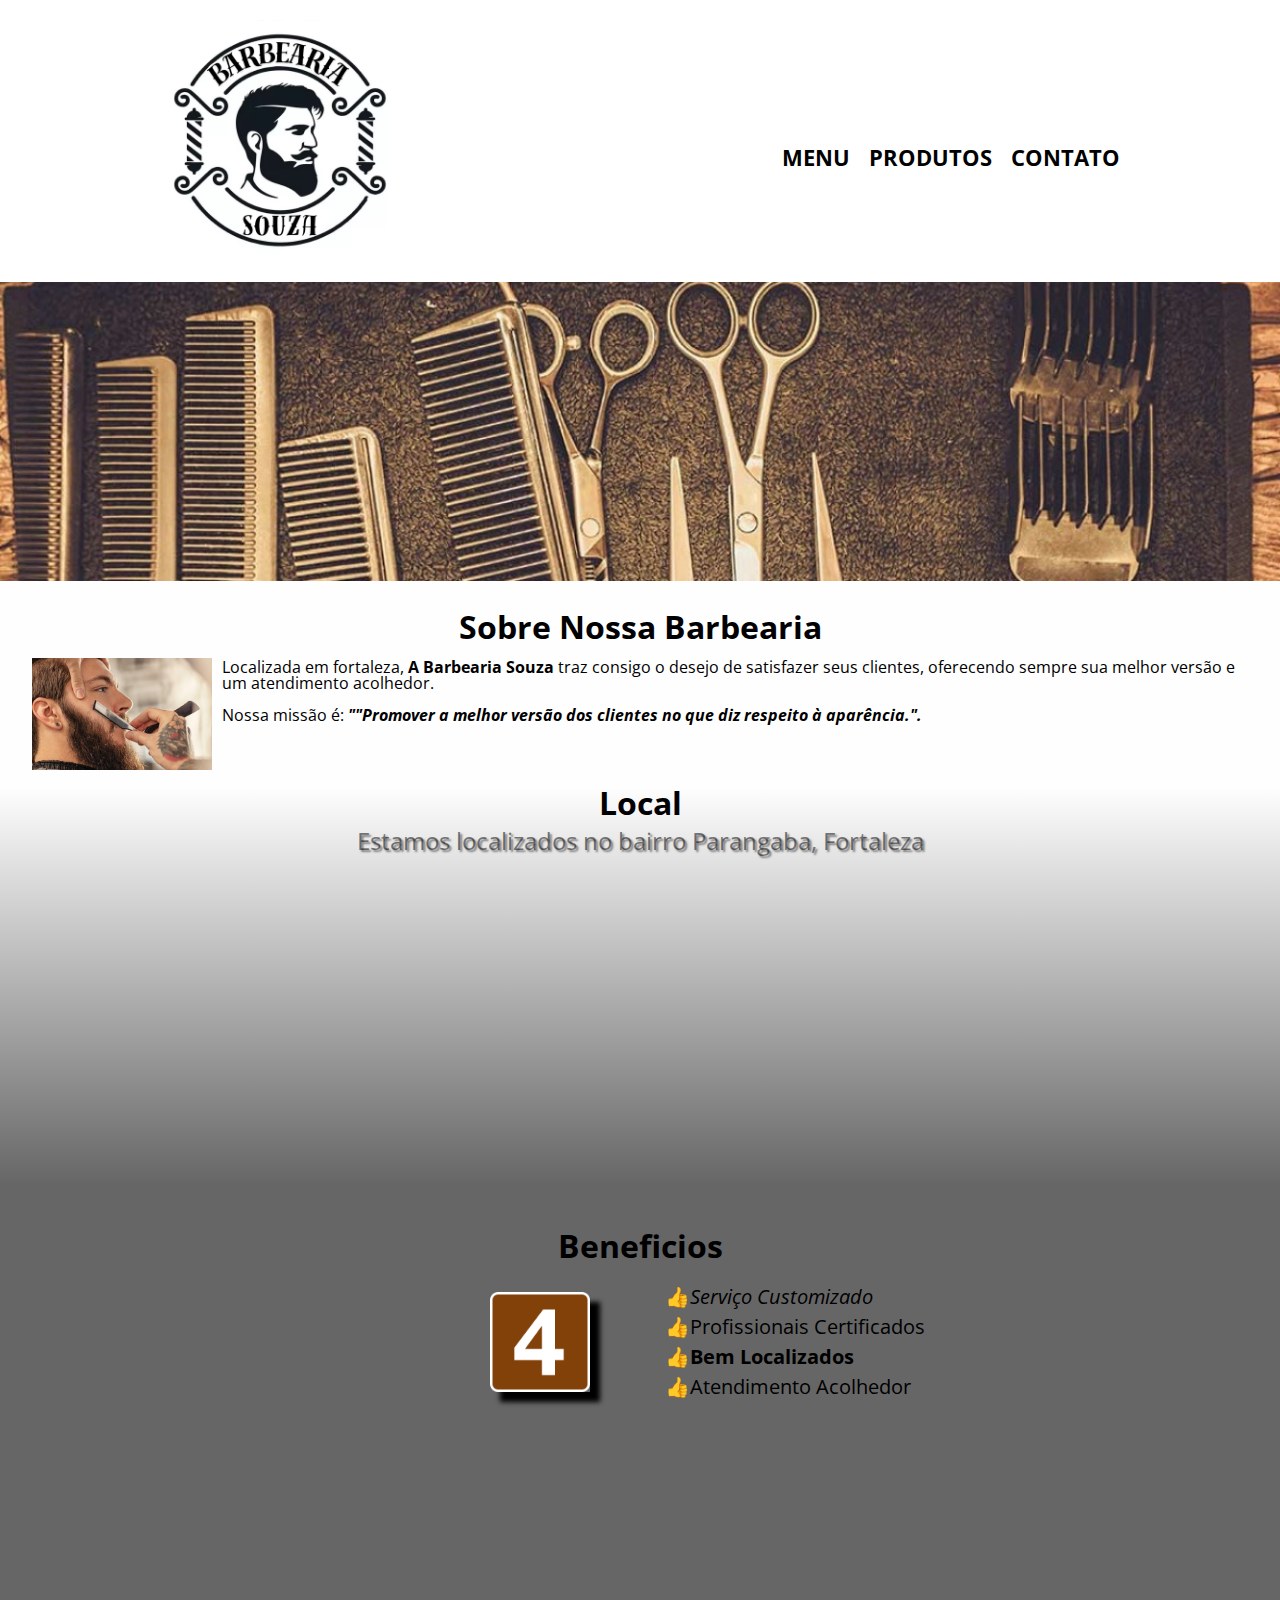
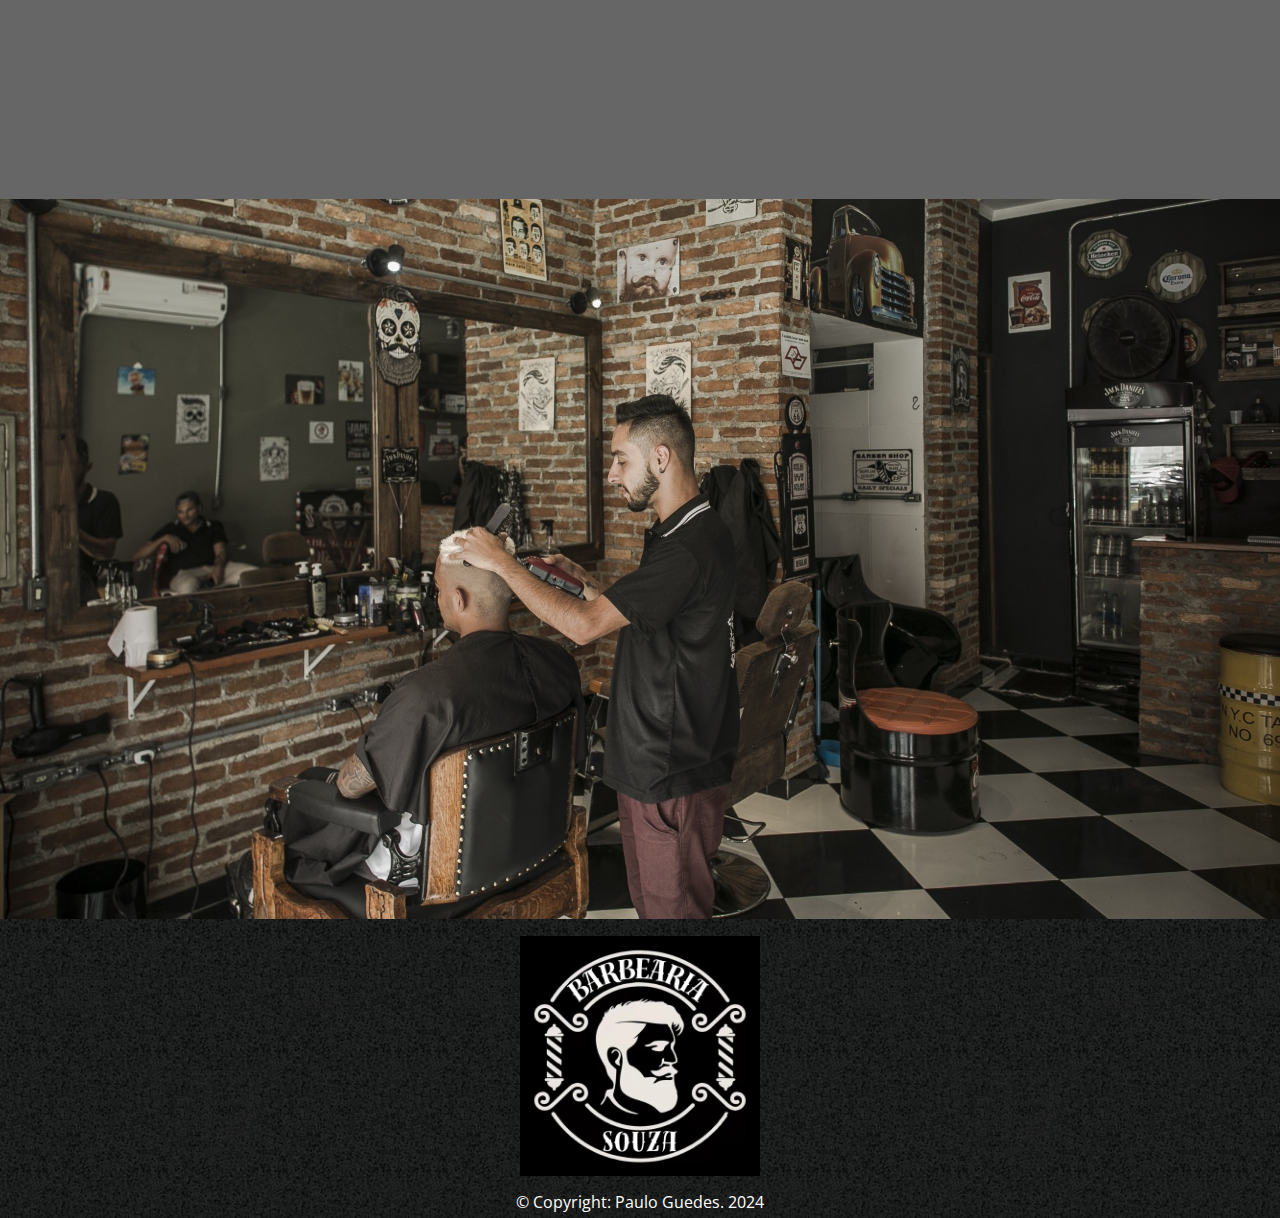
<file: index.html>
<!DOCTYPE html>

<head>
    <html lang="pt-br">
    <meta charset="UTF-8">
    <meta name="viewport" content="width=device-width">
    
    <title>Barber Shop</title>
    <link rel="stylesheet" href="reset.css">
    <link rel="stylesheet" href="style.css">
    <link href="https://fonts.googleapis.com/css2?family=Open+Sans&display=swap" rel="stylesheet"> <!--Font  txt-->
</head>

<body>
    <header>
        <div id="box">
            <nav>
                <h1><img src="imgs/logo.png" alt="logo of Barber Shop"></h1>

                <ul>
                    <li><a href="index.html">Menu</a></li>
                    <li><a href="product.html">Produtos</a></li>
                    <li><a href="contact.html">Contato</a></li>
                </ul>
            </nav>    
        </div>
    </header>
    <main>
        <img src="imgs/on.jpg", id="banner" alt="header with itens of barber">

        <section class="main">
            <h2 class="title_main"> Sobre Nossa Barbearia </h2>

            <img src="imgs/cut.jpg" id="cut" alt="cuting barber of men">

            <p id="greate"> Localizada em fortaleza, <strong> A Barbearia Souza </strong> traz consigo o desejo de satisfazer seus clientes, oferecendo sempre sua melhor versão e um atendimento acolhedor. </p>

            <p> Nossa missão é: <em> <strong> ""Promover a melhor versão dos clientes no que diz respeito à aparência.". </strong> </em> </p>

            
        </section>

        <section class="local">
            <h2>Local</h2>
            <p>Estamos localizados no bairro Parangaba, Fortaleza</p>
            <div class="map">
                <iframe src="https://www.google.com/maps/embed?pb=!1m18!1m12!1m3!1d3978.253415245526!2d-38.57902391938906!3d-3.7483086977045857!2m3!1f0!2f0!3f0!3m2!1i1024!2i768!4f13.1!3m3!1m2!1s0x7c742b1be53c1f7%3A0x1f3b3780f9577786!2sSEU%20BIGODE%20BARBEARIA%20E%20VISAGISMO!5e0!3m2!1spt-BR!2sbr!4v1699296572138!5m2!1spt-BR!2sbr
                " 
                width="100%" height="300" frameborder="0" style="border:0;" allowfullscreen="" aria-hidden="false" tabindex="0"></iframe>
            </div>
        </section>
        <div class="benefits-video">
            <section class="benefits">
                <h2 class="title_main"> Beneficios </h2>
                <div>
                    <img src="imgs/4.png" id=four alt="number four">
                    <ul>
                        <li>Serviço Customizado</li>
                        <li>Profissionais Certificados</li>
                        <li>Bem Localizados</li>
                        <li>Atendimento Acolhedor</li>
                    </ul>
                </div>    
            </section>

            <div class="video">
                <iframe width="100%" height="315" src="https://www.youtube.com/embed/z1SC4RYyxOc" frameborder="0" 
                allow="accelerometer; autoplay; encrypted-media; gyroscope; picture-in-picture" allowfullscreen></iframe>
            </div>
        </div>
        <img src="imgs/below.jpg", id="banner_below" alt="cuting hair">
    </main>
    <footer>
        <img src="imgs/logo-white.png" alt="logo of Barber Shop">
        <p class="copyright">&copy; Copyright: Paulo Guedes. 2024</p> <!--&copy icon of (unicode)-->
    </footer>

</body>
</html>
</file>
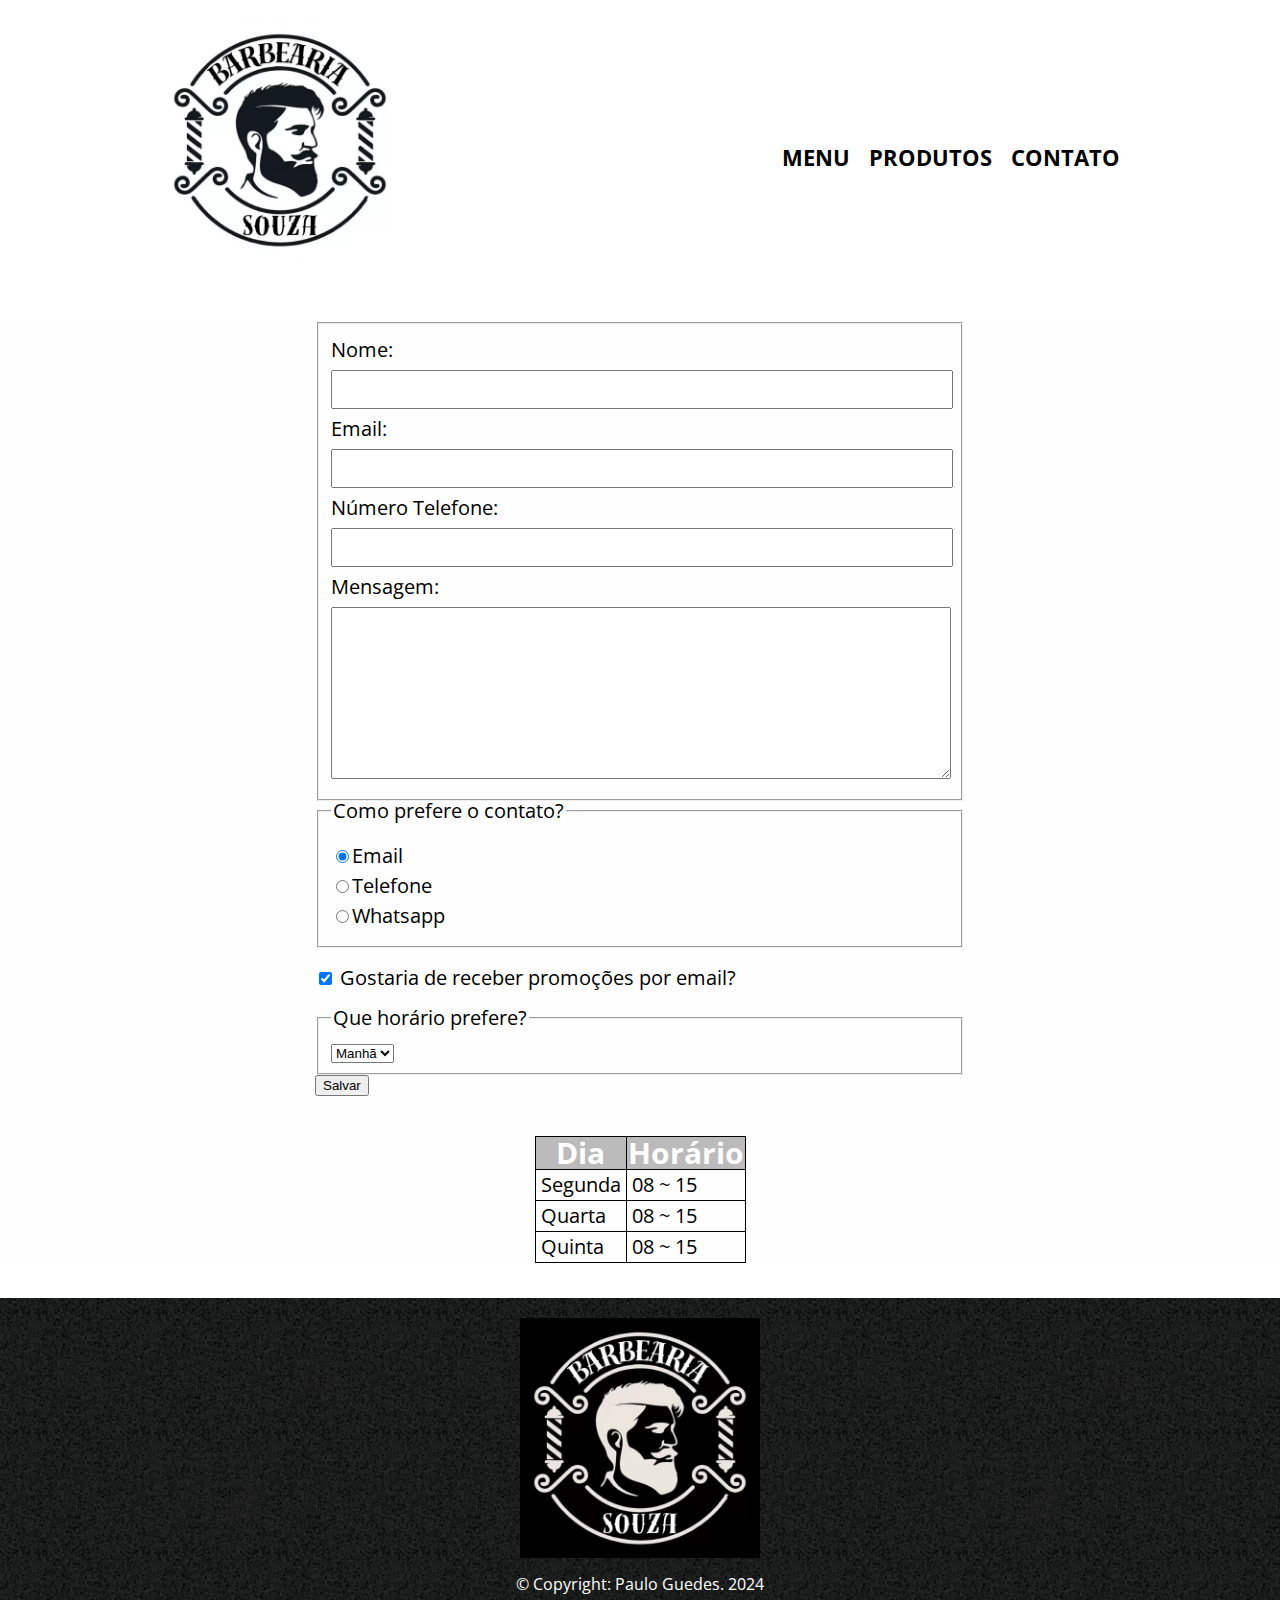
<file: contact.html>
<!DOCTYPE html>
<html lang="en">
<head>
    <meta charset="UTF-8">
    <meta name="viewport" content="width=device-width">
    <title>Barber Shop</title>
    <link rel="stylesheet" href="reset.css">
    <link rel="stylesheet" href="style.css">
    <link href="https://fonts.googleapis.com/css2?family=Open+Sans&display=swap" rel="stylesheet"> <!--Font txt-->
</head>
<body>
    <header>
        <div id="box">
            <h1><img src="imgs/logo.png" alt="logo of Barber Shop"></h1>
            <nav>
                <ul>
                    <li><a href="index.html">MENU</a></li>
                    <li><a href="product.html">PRODUTOS</a></li>
                    <li><a href="contact.html">CONTATO</a></li>
                </ul>
            </nav>    
        </div>
    </header>
    <main>
        <form id="contactForm">
            <fieldset>
                <label for="name">Nome: </label>
                <input type="text" id="name" class="input-pattern" required>

                <label for="email">Email: </label>
                <input type="email" id="email" class="input-pattern" required>

                <label for="tel">Número Telefone: </label>
                <input type="number" id="tel" class="input-pattern" required>

                <label for="message">Mensagem: </label>
                <textarea id="message" cols="90" rows="10" class="input-pattern"></textarea>
            </fieldset>
            <fieldset>
                <legend>Como prefere o contato?</legend>
                <label for="email-radio"><input type="radio" id="email-radio" value="email" name="radio-contact" checked>Email</label>

                <label for="telephone-radio"><input type="radio" id="telephone-radio" value="telephone" name="radio-contact">Telefone</label>

                <label for="whatsapp-radio"><input type="radio" id="whatsapp-radio" value="whatsapp" name="radio-contact">Whatsapp</label>
            </fieldset>

            <label class="checkbox"> <input type="checkbox" checked> Gostaria de receber promoções por email?</label>
            
            <fieldset>
                <legend>Que horário prefere? </legend>
                <select id="time-select">
                    <option value="manha">Manhã</option>
                    <option value="tarde">Tarde</option>
                    <option value="noite">Noite</option>
                </select>
            </fieldset>

            <input type="submit" value="Salvar" class="Salvar">
        </form>

        <!-- Area para mostrar mensagem de sucesso -->
        <div id="responseMessage" style="display:none;">
            <h3>Obrigado por entrar em contato!</h3>
            <p>Em breve, nossa equipe irá responder sua mensagem.</p>
        </div>

        <table>
            <thead>
                <th>Dia</th>
                <th>Horário</th>
            </thead>
            <tbody>
                <tr>
                    <td>Segunda</td>
                    <td>08 ~ 15</td>
                </tr>
                <tr>
                    <td>Quarta</td>
                    <td>08 ~ 15</td>
                </tr>
                <tr>
                    <td>Quinta</td>
                    <td>08 ~ 15</td>
                </tr>
            </tbody>
        </table>
    </main>
    <footer>
        <img src="imgs/logo-white.png" alt="logo of Barber Shop">
        <p class="copyright">&copy; Copyright: Paulo Guedes. 2024</p>
    </footer>

    <script>
        // Função de validação de formulário
        document.getElementById('contactForm').addEventListener('submit', function(event) {
            event.preventDefault(); // Previne o envio do formulário até que a validação seja feita

            // Obtém os dados do formulário
            var name = document.getElementById('name').value;
            var email = document.getElementById('email').value;
            var tel = document.getElementById('tel').value;
            var message = document.getElementById('message').value;
            var contactMethod = document.querySelector('input[name="radio-contact"]:checked').value;
            var time = document.getElementById('time-select').value;
            
            // Validações simples (garante que os campos obrigatórios não estão vazios)
            if (!name || !email || !tel || !message) {
                alert("Por favor, preencha todos os campos obrigatórios.");
                return;
            }

            // Exibe uma mensagem de confirmação (pode ser melhorado para ser mais personalizado)
            document.getElementById('contactForm').style.display = 'none'; // Esconde o formulário
            document.getElementById('responseMessage').style.display = 'block'; // Exibe a mensagem de agradecimento

            console.log("Nome: " + name);
            console.log("Email: " + email);
            console.log("Telefone: " + tel);
            console.log("Mensagem: " + message);
            console.log("Método de contato preferido: " + contactMethod);
            console.log("Horário preferido: " + time);
        });
    </script>
</body>
</html>
</file>
<file: style.css>
header{
    background: #ffffff;
    padding: 20px 0px; /*space around element inside borders*/
    transition: 0.5s;
}

#box{
    position: relative;/*initial point reference position into of box*/
    width: 960px;
    margin: 0 auto;
}

#box h1 img{
    width: 15em;
}

body{
    font-family: 'Open Sans', sans-serif; /*Font txt*/
}


nav ul{
    position: absolute; /*initial point reference position with full page*/
    top: 110px; /*distance of top*/
    right: 0px;
}

nav li{
    display: inline;
    margin: 0 0 0 15px; /*Extern space*/
    
}

nav a:hover{ /*change behavior when the mouse be above*/
    color: #990011;
    text-decoration: underline;
}

nav a{
    text-transform: uppercase;
    font-weight: bold;
    color: black;
    text-decoration: none;/*default link design off*/
    font-size: 22px;
}

#banner{
    width: 100%;
    display: block;
    margin: auto; 
}

main{
    background: #FEFEFE;
}

.main{
    margin: 30px 2em;

}

.title_main{
    text-align: center;
    font-size: 2em; /* (em) is size proportional as pixels. Here double size*/
    clear: left; /*clear the float of imgs/cut*/
    margin: 15px 0;

}

#cut{
    width: 180px;
    float: left;/*go up and create a shadow*/
    margin: 0 10px 0px 0px;/*top right bottom left*/
}

.main p{
    margin: 1em 0;
}

.main strong{
    font-weight: bolder;
}

.local{
    background: linear-gradient(#FEFEFE,#666666)
}

.local h2{
    text-align: center;
    margin: 2em 0 10px 0;
    font-size: 2em; /* (em) is size proportional as pixels. Here double size*/
}

.local > p{ /*every p that is a direct child of the principal, into of block*/
    text-align: center;
    font-size: 1.5em;
    margin-bottom: 20px;
    color: rgba(0, 0, 0, 0.5);/*channel alpha for change opacity of text*/
    text-shadow: 2px 2px 2px #777777;
}

.map{
    margin: 30px 30px 0 30px;
}

.products{
    width: 960px;
    margin: 0 auto;
    padding: 30px;
}

.products li{
    display: inline-block;
    text-align: center;
    width: 30%;
    vertical-align: top;
    margin: 0 1.5%;
    padding: 30px 20px; 
    box-sizing: border-box;/* The width (width) and height (height) properties include the fill size and property boundary */ /*not to increase the size of the element*/
    border: 2px solid #000000;/*size / style / color */
    border-radius: 10px; /* curvature */
}

.products li:hover{/*change behavior when the mouse it is over*/
    border-color: #990011;
}

.products li:active{ /*change behavior when the mouse do click*/
    border-color: #339900;
}

h2{
    font-weight: bold;
    font-size: 25px;
}

.products li > img{
    width: 10em;
}

.products li:hover h2{
    font-size: 35px;
}

.product-description{
    font-size: 20px;

}

.product-price{
    font-size: 20px;
    font-weight: bold;
}


#four{
    width: 100px;
    float: left;
    margin: 15px 30px 0 calc(50% - 150px);
    box-shadow: 10px 10px 5px black;
}

#four:hover{
    opacity: 0.2;
    transition: 1s;
}

#four:active{
    opacity: 1;
}

.benefits-video{
    background: #666666;
    padding-top: 30px;
    transition: 0.5s;
}


.benefits ul{
    background: #666666;
    margin-top: 5px;
    font-size: 20px;
    /*list-style: square;/*symbol that stays in side left of list*/
    display: inline-block;
}

.benefits li{
    padding: 5px;
}   

.benefits li:before{
    content: "👍";
}

.benefits li:first-child{/*get first element (li)*/
    font-style: italic;
}

.benefits li::first-letter{/*get first element ("char")*/
    font-style: normal;
}

.benefits li:nth-child(3){/*get any element element*/
    font-weight: bold;    
}

.video{
    width: 560px;
    margin: 0 auto;
    padding: 30px
}

#banner_below{
    width: 100%;
    
}

footer{
    text-align: center;
    background: url("imgs/bg.jpg");
    line-height: 2;
    margin-top: -5px;   
}

footer img{
    margin-top: 20px;
    width: 15em;
}

.copyright{
    color: #FFFFFF;
}

form{
    margin: 40px auto;
    width: 650px;
}

form label, form legend{
    display: block;
    font-size: 20px;
    margin: 10px 0;
    position: relative;
}

.input-pattern{
    display: block;
    padding: 10px 0;
    position: relative;
    width: 100%;
    margin: 10px 0;
}

.checkbox{
    margin: 20px 0px;
}

.save{
    width: 650px;
    margin: 20px 0;
    padding: 15px;
    background: rgb(255, 238, 0);
    border-radius: 10px;
    border: none;
    cursor: pointer; /*hand mouse*/
    transition: 2s all; /*dynamic mov*/
}

.save:hover{
    background: #8fc909;
    transform: scale(1.1);/*size more*/
}

table{
    margin: 20px auto 40px auto;    
}

thead, th{
    background: #bbbbbb;
    color: #FFF;
    font-weight: bold;
    font-size: 30px;
    border: 1px solid #000000;
}

td{
    font-size: 20px;
    border: 1px solid #000000;
    padding: 5px;
    
}


@media screen and (max-width: 960px){/*Responsive*/
    #box, .local, header, .main, body, .video, .map{
        width: auto;
    }
    nav ul{
        position: static;
    }
    #box, .benefits, #four{
        text-align: center;
        margin: 0;
        float: unset;
    }

    .benefits li{
        text-align:start;
    }

    .main{
        margin: 30px 2em;
    }
    #cut{
        margin: 5px 10px 0px 0px;
    }

    .products{
        width: auto;
    }

    .products li{
        text-align: center;
        display: inline-block;
        width: 100%;
        margin: 30px auto;
        padding: 0 0; 
        box-sizing: border-box;
        border: 2px solid #000000;
        border-radius: 10px; 
    }

    .products h2{
        margin: 10px 0;
    }

    .products li > img{
        width: 8em;
    }
    
    .product-description{
        margin: 0 20px 0 20px;
    }

    .product-price{
        margin-bottom: 10px;
    }

    form{
        width: 80%;
    }

    .save{
        width: 100%;
        margin: 20px auto 0 auto;
    }
    
}

/*

.products{
    width: 960px;
    margin: 0 auto;
    padding: 30px;
}

.products li{
    display: inline-block;
    text-align: center;
    width: 30%;
    vertical-align: top;
    margin: 0 1.5%;
    padding: 30px 20px; 
    box-sizing: border-box;
    border: 2px solid #000000;
    border-radius: 10px; 
}


/*

main > p{} "every p that is a direct child of the principal, into of block"

img + p "the only p that stay latter of img"

img ~ p "all p that stay latter of img, into of block"

.main p:not(#greate) "all p that not is id=grate, into of block"

*/
</file>
